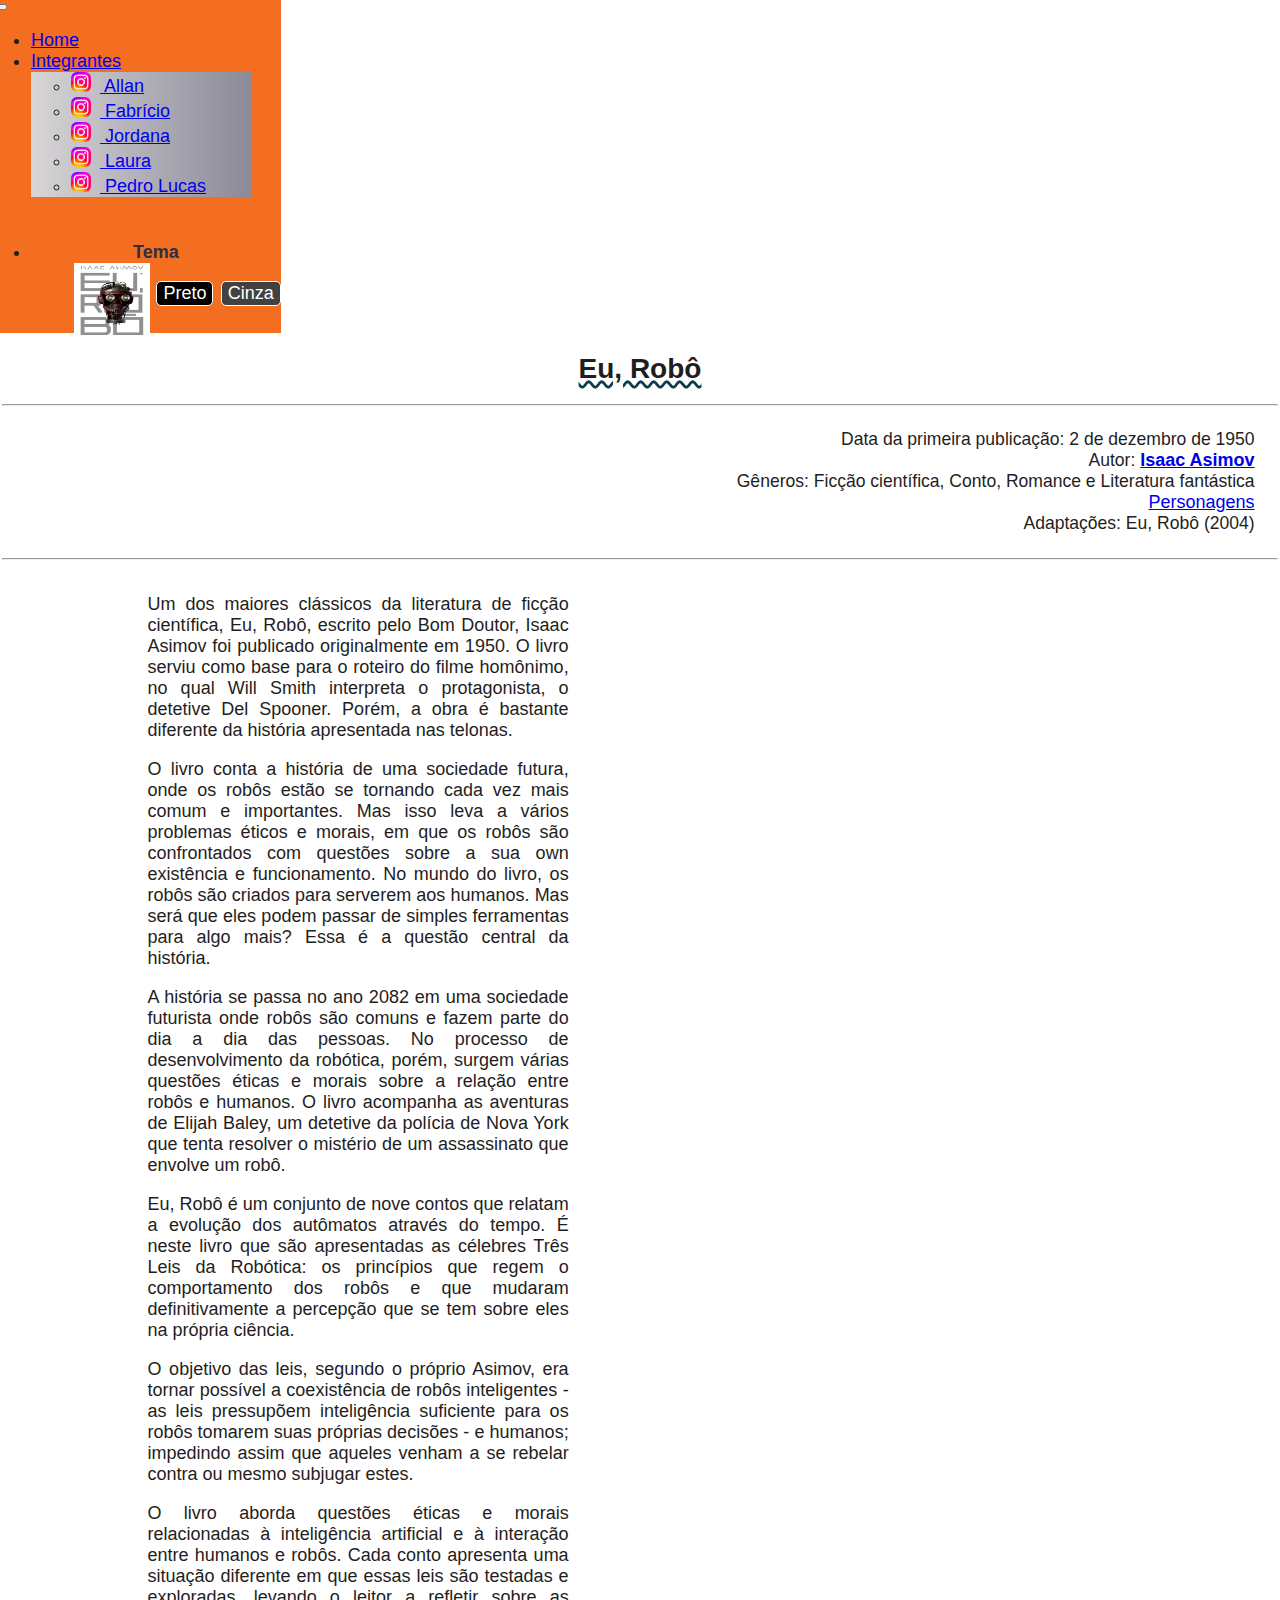
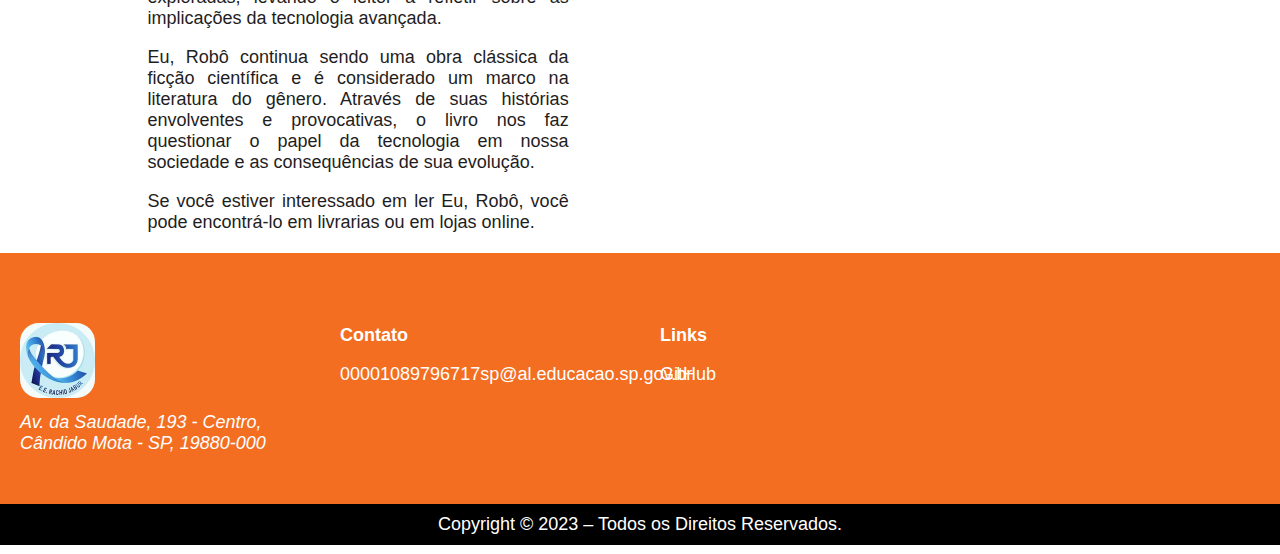
<file: Trabalho - Manoel/index.html>
<!doctype html>
<html lang="pt-br">
  <head>
    <meta charset="utf-8">
    <meta name="viewport" content="width=device-width, initial-scale=1">
    <title>Home</title>
    <link rel="shortcut icon" href="imagens/rj.ico" type="image/x-icon">
    <link href="https://cdn.jsdelivr.net/npm/bootstrap@5.3.2/dist/css/bootstrap.min.css" rel="stylesheet" integrity="sha384-T3c6CoIi6uLrA9TneNEoa7RxnatzjcDSCmG1MXxSR1GAsXEV/Dwwykc2MPK8M2HN" crossorigin="anonymous">
    <link rel="stylesheet" href="style.css">
  </head>
  <body>
    <!-- Início do site -->
    <!-- Cabeçalho -->
    <header>
      <!-- Começo da navbar -->
        <nav class="navbar navbar-expand-lg bg-body-tertiary" id="bg-navbar">
            <div class="container-fluid">
              <a class="navbar-brand"></a>
              <button class="navbar-toggler" type="button" data-bs-toggle="collapse" data-bs-target="#navbarNavDropdown" aria-controls="navbarNavDropdown" aria-expanded="false" aria-label="Toggle navigation">
                <span class="navbar-toggler-icon"></span>
              </button>
              <div class="collapse navbar-collapse" id="navbarNavDropdown">
                <ul class="navbar-nav">
                  <li class="nav-item">
                    <a class="nav-link active" id="text_home" aria-current="page" href="#">Home</a>
                  </li>

                  <!-- Início da aba de integrantes -->
                  <li class="nav-item dropdown">
                    <a class="nav-link dropdown-toggle" href="#" role="button" data-bs-toggle="dropdown" aria-expanded="false">
                    Integrantes
                    </a>
                    <ul class="dropdown-menu" id="dropdown-menu_inte">
                      <li>
                        <a class="dropdown-item" href="https://instagram.com/me__allangabriel?igshid=MzMyNGUyNmU2YQ==" target="_blank" rel="external">
                            <img src="imagens/instagram.jpg" alt="Ícone do Instagram." width="20px" height="20px" class="insta_image">
                            Allan
                        </a>
                      </li>
                      <li>
                        <a class="dropdown-item" href="https://instagram.com/oliveira.tsg?igshid=MzMyNGUyNmU2YQ==" target="_blank" rel="external">
                            <img src="imagens/instagram.jpg" alt="Ícone do Instagram." width="20px" height="20px" class="insta_image">
                            Fabrício
                        </a>
                      </li>
                      <li>
                        <a class="dropdown-item" href="https://instagram.com/joxiz_?igshid=MzMyNGUyNmU2YQ==" target="_blank" rel="external">
                            <img src="imagens/instagram.jpg" alt="Ícone do Instagram." width="20px" height="20px" class="insta_image">
                            Jordana
                        </a>
                      </li>
                      <li>
                        <a class="dropdown-item" href="https://instagram.com/laura_ausech?igshid=MzMyNGUyNmU2YQ==" target="_blank" rel="external">
                            <img src="imagens/instagram.jpg" alt="Ícone do Instagram." width="20px" height="20px" class="insta_image">
                            Laura
                        </a>
                      </li>
                      <li>
                        <a class="dropdown-item" href="https://instagram.com/xcpedro_lucas?igshid=MzMyNGUyNmU2YQ==" target="_blank" rel="external">
                            <img src="imagens/instagram.jpg" alt="Ícone do Instagram." width="20px" height="20px" class="insta_image">
                            Pedro Lucas
                        </a>
                      </li>
                    </ul>
                    <!-- Fim da aba de integrantes -->

                    <!-- Início da troca de temas -->
                    <li class="nav-item dropdown" id="dropdown-TemaCores">
                      <p id="temaChange">
                        <strong id="margin-sup_tema" id="strong_temachanger">
                          Tema
                        </strong>
                      </p>
                      <ul class="dropdown-menu" id="dropdown-CoresTema">
                        <li class="bot-tema">
                          <strong>
                            <input type="button" class="bot-tema-change" id="bot-temaB" value="Branco" onclick="temaB()">
                          </strong>
                        </li>
                        <li class="bot-tema">
                          <strong>
                            <input type="button" class="bot-tema-change" id="bot-temaP" value="Preto" onclick="temaP()">
                          </strong>
                        </li>
                        <li class="bot-tema">
                          <strong>
                            <input type="button" class="bot-tema-change" id="bot-temaC" value="Cinza" onclick="temaC()">
                          </strong>
                        </li>
                      </ul>
                      <!-- Fim troca de temas -->
                </ul>
              </div>
            </div>
          </nav>
          <!-- Fim da navbar -->
    </header>
    <!-- Fim do cabeçalho -->

    <!-- Conteúdo principal -->
    <main>
       <!-- Abertura do container -->
        <div id="container">
           <!-- Abretura da div de conteúdo -->
          <div id="content">
            <h1 id="title">Eu, Robô</h1>
            <hr>
            <!-- Início da div rodapé -->
            <div id="rodape">
              <p id="sobre">
                Data da primeira publicação: 2 de dezembro de 1950 <br>
                Autor: <strong><a href="https://www.ebiografia.com/isaac_asimov/" target="_blank" rel="external">Isaac Asimov</a></strong> <br>
                Gêneros: Ficção científica, Conto, Romance e Literatura fantástica <br>
                <a href="elenco.html">Personagens</a> <br>
                Adaptações: Eu, Robô (2004) <br>
              </p>
            </div>
            <!-- Fim do div -->
          
            <!-- Linha separatória -->
            <hr id="separa">
            <!-- Imagem da capa do livro -->
            <img src="imagens/capa-livro.jpeg" alt="Imagem da capa do livro 'Eu, Robô'." id="capa-livro" draggable="false">
          
            <!-- Div caixa de texto -->
            <div class="texto">
              <p class="hist">
                Um dos maiores clássicos da literatura de ficção científica, Eu, Robô, escrito pelo Bom Doutor, Isaac Asimov foi publicado originalmente em 1950. O livro serviu como base para o roteiro do filme homônimo, no qual Will Smith interpreta o protagonista, o detetive Del Spooner. Porém, a obra é bastante diferente da história apresentada nas telonas.
              </p>
              <p class="hist">
                O livro conta a história de uma sociedade futura, onde os robôs estão se tornando cada vez mais comum e importantes. Mas isso leva a vários problemas éticos e morais, em que os robôs são confrontados com questões sobre a sua own existência e funcionamento. No mundo do livro, os robôs são criados para serverem aos humanos. Mas será que eles podem passar de simples ferramentas para algo mais? Essa é a questão central da história.
              </p>
              <p class="hist">
                A história se passa no ano 2082 em uma sociedade futurista onde robôs são comuns e fazem parte do dia a dia das pessoas. No processo de desenvolvimento da robótica, porém, surgem várias questões éticas e morais sobre a relação entre robôs e humanos. O livro acompanha as aventuras de Elijah Baley, um detetive da polícia de Nova York que tenta resolver o mistério de um assassinato que envolve um robô.
              </p>
              <p class="hist">
                Eu, Robô é um conjunto de nove contos que relatam a evolução dos autômatos através do tempo. É neste livro que são apresentadas as célebres Três Leis da Robótica: os princípios que regem o comportamento dos robôs e que mudaram definitivamente a percepção que se tem sobre eles na própria ciência.
              </p>
              <p class="hist">
                O objetivo das leis, segundo o próprio Asimov, era tornar possível a coexistência de robôs inteligentes - as leis pressupõem inteligência suficiente para os robôs tomarem suas próprias decisões - e humanos; impedindo assim que aqueles venham a se rebelar contra ou mesmo subjugar estes.
              </p>
              <p class="hist">
                O livro aborda questões éticas e morais relacionadas à inteligência artificial e à interação entre humanos e robôs. Cada conto apresenta uma situação diferente em que essas leis são testadas e exploradas, levando o leitor a refletir sobre as implicações da tecnologia avançada.
              </p>
              <p class="hist">
                Eu, Robô continua sendo uma obra clássica da ficção científica e é considerado um marco na literatura do gênero. Através de suas histórias envolventes e provocativas, o livro nos faz questionar o papel da tecnologia em nossa sociedade e as consequências de sua evolução.
              </p>
              <p class="hist">
                Se você estiver interessado em ler Eu, Robô, você pode encontrá-lo em livrarias ou em lojas online.
              </p>
            </div>
            <!-- Fim da div -->
          
          </div>
           <!-- Fechamento da div de conteúdo -->

        </div>
        <!-- Fim do container -->
       
    </main>
    <!-- Fim do Main -->
    
    <!-- Início do rodapé -->
    <footer class="rodape" id="contato">
      <div class="rodape-div">
  
          <div class="rodape-div-1">
              <div class="rodape-div-1-coluna">
                  <!-- elemento -->
                  <span><a href="https://deassis.educacao.sp.gov.br/rachid-jabur-ee/" target="_blank" rel="external"><img id="imagem-rachid" src="imagens/rj.ico" alt="Imagem Rachid Jabur"></a></span>
                  <address>Av. da Saudade, 193 - Centro, Cândido Mota - SP, 19880-000</address>
              </div>
          </div>
  
          <div class="rodape-div-2">
              <div class="rodape-div-2-coluna">
                  <!-- elemento -->
                  <span><b>Contato</b></span>
                  <p>00001089796717sp@al.educacao.sp.gov.br</p>
              </div>
          </div>
  
          <div class="rodape-div-3">
              <div class="rodape-div-3-coluna">
                  <!-- elemento -->
                  <span><b>Links</b></span>
                  <p><a id="github-link" href="https://github.com/meAllanGarcia" target="_blank" rel="external">GitHub</a></p>
              </div>
          </div>
  
      </div>
      <p class="rodape-direitos">Copyright © 2023 – Todos os Direitos Reservados.</p>
  </footer>

    <!-- Scripts para melhor aproveitamento do site (site resposivo entre outros) -->
      <!-- Meu JS -->
    <script src="script.js"></script>
    
      <!-- JS do bootstrap -->
    <script src="https://cdn.jsdelivr.net/npm/bootstrap@5.3.2/dist/js/bootstrap.bundle.min.js" integrity="sha384-C6RzsynM9kWDrMNeT87bh95OGNyZPhcTNXj1NW7RuBCsyN/o0jlpcV8Qyq46cDfL" crossorigin="anonymous"></script>
    <!-- Fim do JS  -->

    <!-- Fim do site -->
  </body>
</html>
</file>
<file: Trabalho - Manoel/style.css>
* {
    font-family: Arial, monospace, 'times new roman';
    font-size: 18px;
}

body {
    color: #1f1e1e;
    max-width: 100%;
    min-width: none;
    margin: 0;
    padding: 0;
}

/* Largura da scrollbar */
body::-webkit-scrollbar {
    width: 0.4em;
   
}

/* Cor da Scrollbar + Arredondamento*/
body::-webkit-scrollbar-thumb {
    background-color: rgb(0, 0, 0);
    outline: 1px solid rgb(48, 112, 175);
    border-radius: 7px;
}

.insta_image {
    border-radius: 6px;
    margin-right: 0.5rem;
}

main #container {
    max-width: 100%;
    margin: 0 auto;
    padding: 2px;
}

header nav {
    padding: 0;
    margin: -9px;
    display: flex;
    justify-content: left;
    text-align: left;
    font-size: 1.02rem;
}

nav ul li a:hover {
    font-size: 1.04rem;
    transition: ease 0.2s;
}

#title {
    text-decoration: underline wavy #0d3d4d;
    font-weight: bold;
    font-style: normal;
    margin-top: 1.5rem;
    display: flex;
    justify-content: center;
    align-items: center;
    text-align: center;
    font-size: 28px;
}

#troca-cores {
    border: 1px solid #ffffff;
}

header nav ul#dropdown-menu_inte {
    background: fixed linear-gradient(90deg, #e3e0e0, #040429, #000000);
}

header nav ul#dropdown-CoresTema {
    background: fixed #F36E20;
}

.bot-tema {
    margin-left: 0.4rem;
    margin-bottom: 0.2rem;
    display: flex; 
    justify-content: left; 
    align-items: center; 
    text-align: left;
}

.bot-tema-change {
    border: 1px solid;
    border-radius: 5px;
}

#bot-temaB {
    background: fixed #ffffff;
    color: #000000;
}

#bot-temaP {
    background: fixed #000000;
    color: #ffffff;
}

#bot-temaC {
    background: fixed #424141;
    color: #ffffff;
}

main #content .texto {
    text-align: justify;
}

main #content #rodape #sobre {
    font-size: 17.56px;
    max-width: 100%;
    margin: 1.3rem;
    text-align: right;
}

main #content .texto #sobre strong a {
    text-decoration: none;
}

main #content #capa-livro {
    display: flex;
    justify-content: left;
    text-align: left;
    width: 4.2rem;
    height: 4.2rem;
    position: relative;
    left: 4rem;
    top: -17rem;
}

main #content .texto {
    margin-top: -10rem;
}

main #content .texto {
    text-align: justify;
    width: 23.4rem;
    margin-top: -3.8rem;
    margin-left: 11.4%;
}

#separa {
    color: #000000;
}

#temaChange {
    display: flex;
    justify-content: center;
    text-align: center;
    align-items: center;
}

#dropdown-CoresTema {
    border: none;
    display: flex;
    justify-content: center;
    text-align: center;
    align-items: center;
    margin-bottom: 1.3rem;
}

#margin-sup_tema {
    color: #2e2e3f;
    margin-top: 1.5rem;
}

#dropdown-menu_inte {
    width: 10rem;
}

main #content .card {
    margin: 5rem 5rem 0 5rem;
    display: flex;
    align-items: center;
    text-align: center;
    justify-content: center;
}

main #content .card .card-title {
    text-decoration: underline;
    margin-bottom: 1rem;
}

main #content .card .card-text {
    text-align: justify;
}

footer .rodape {
    max-width: 100%;
    margin-top: 4rem;
    color: #ffffff;
    background: fixed rgb(30, 26, 26);
}

footer #contentFooterBox {
    opacity: 100%;
}

.rodape {
    background-color: #f36e20;
    color: white;
    height: auto;
    width: 100%;
    font-size: 14px;
    font-family: helvetica;
}

.rodape a {
    text-decoration: none;
    color: white;
}

.rodape p {
    margin-bottom: 5px;
}

.rodape-div {
    display: flex;
    flex-wrap: wrap;
    width:100%;
    margin: auto;
    align-items: stretch;
    padding: 60px 10px 40px 10px;
}

.rodape-div-1, .rodape-div-2, .rodape-div-3 {
    display: flex;
    width: calc(100% / 4 - 20px);
    padding: 10px;
}

.rodape span {
    font-size: 20px;
    color: white;
}

.rodape-direitos {
    width: calc(100% - 0);
    background-color: black;
    padding: 10px;
    margin: 0 auto;
    text-align: center;
}

/*mobile*/
@media (max-width: 768px) {
    .rodape-div-1, .rodape-div-2 {
        width: calc(100% - 20px);
        padding: 10px;
    }
    .rodape-div{
        padding: 60px 0px 40px 0px;
    }
}

a #imagem-rachid {
    border: none;
    border-radius: 25%;
    width: 75px;
    height: 75px;
    margin-bottom: 0.5rem;
    padding: 0;
}

address {
    margin: 0 auto;
    padding: 0;
}

#github-link:hover {
    color: #be0f0f;
    transition: ease 0.17s;
}

header nav .container-fluid {
    background: fixed #F36E20;
}
</file>
